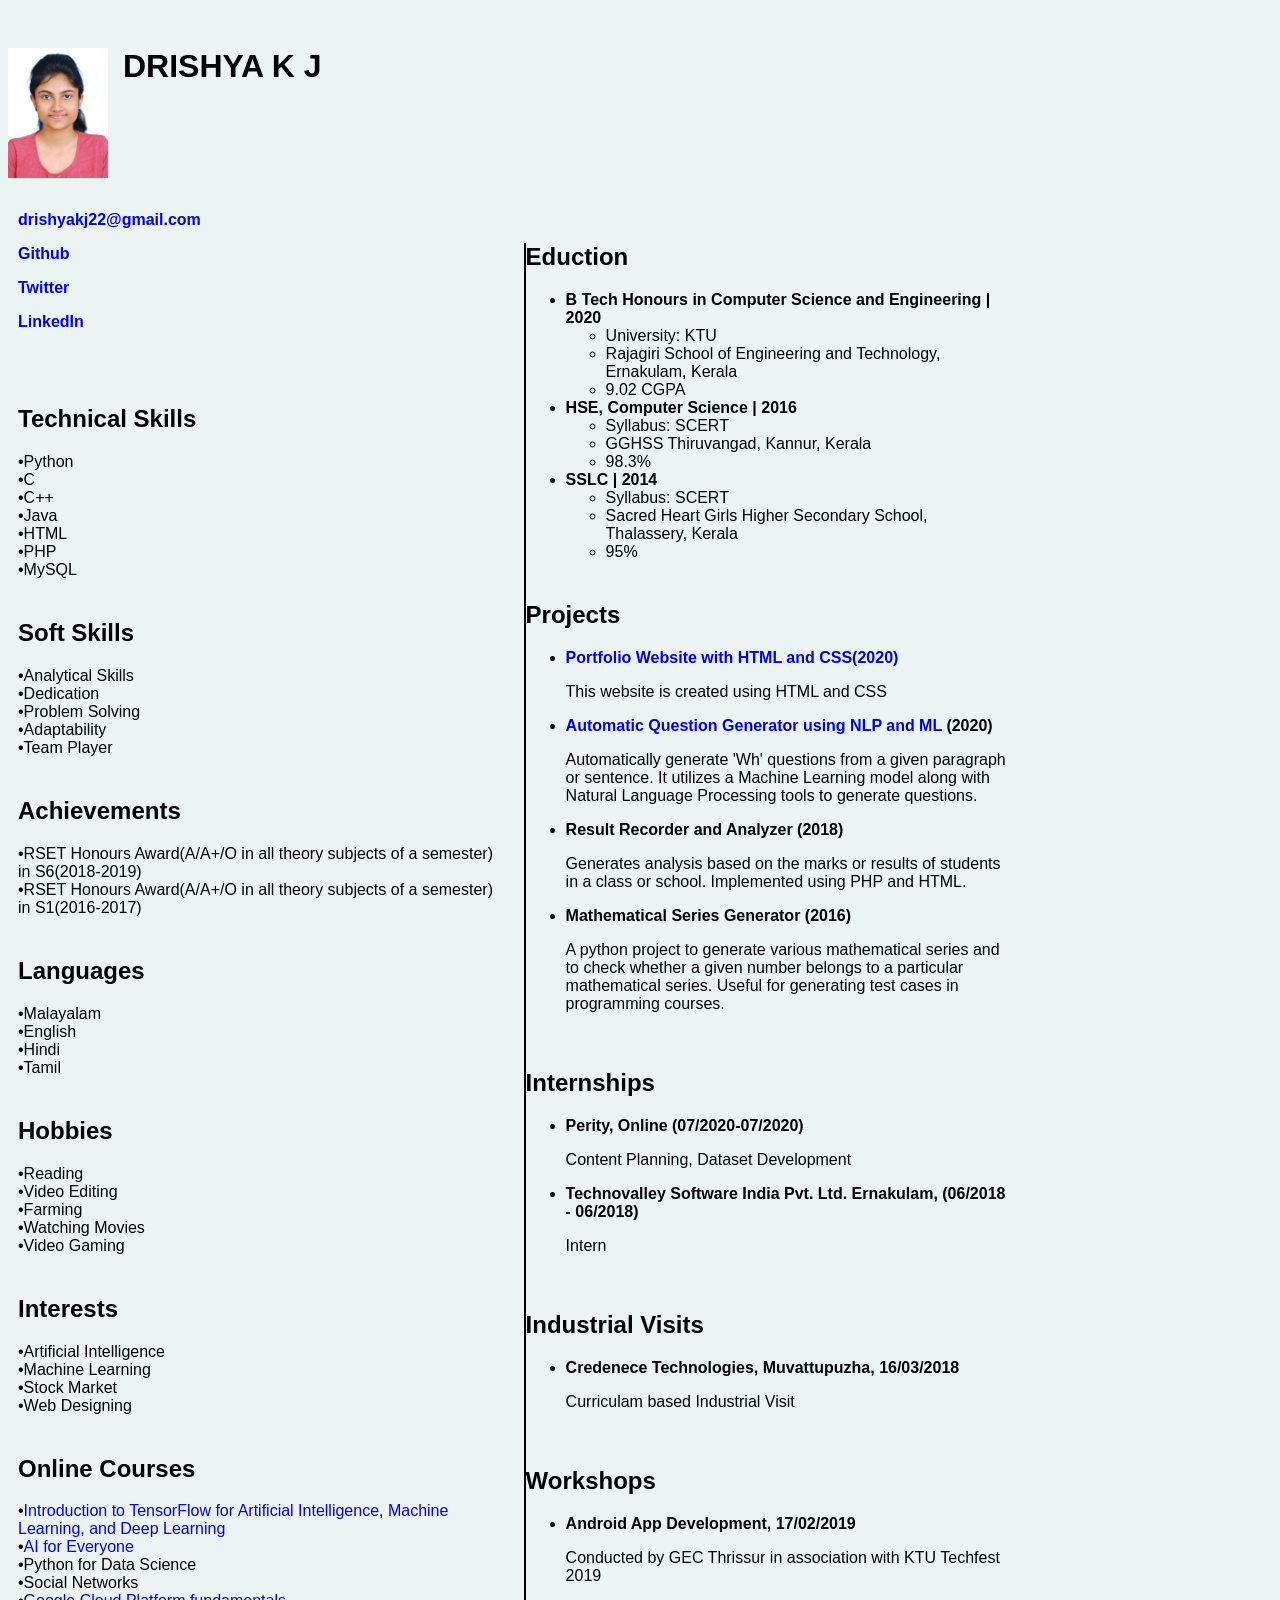
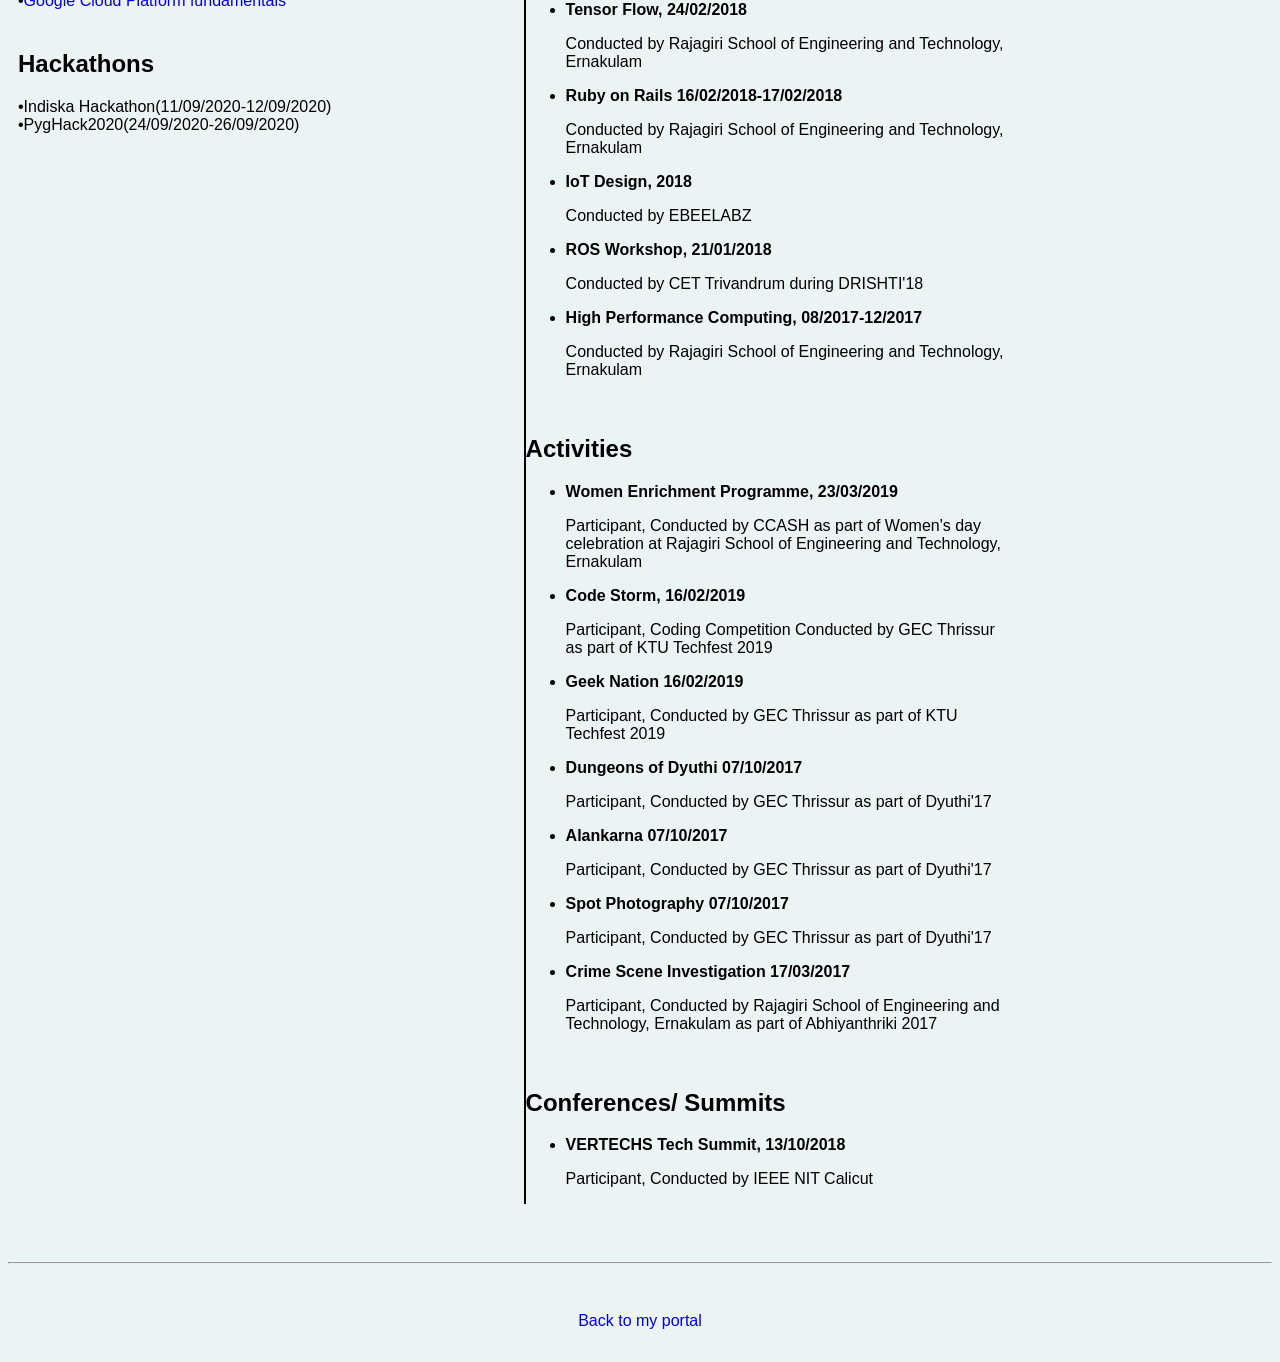
<file: resume.html>
<!doctype html>

<!-- this is a comment for human! -->

<html lang="en">

  <header>
    <title>Drishya K J's Resume</title>
    
    <link rel="stylesheet" href="css/master.css">
    <link rel="Favicon" href="favicon.ico" type="image/x-icon">
    <link rel="shortcut" href="favicon.ico" type="image/x-icon">
	<meta name="viewport" content="width=device-width, initial-scale=1, "shrin-tofit=no>
	<meta name="name" content= "Drishya">
	<meta name="robots" content="noindex, nofollow">
  </header>

  <body>
	<img style="float: left; margin: 0px 15px 15px 0px;" src="images/dp.jpg" width="100" alt="Drishya DP"/>
	
	
<h1 style="text-align:Left">DRISHYA K J</h1>
<div style="clear: both;"></div>

<div class="row">
  <div class="column" style="background-color:#ecf3f3;">
    <h4 style="text-align:Left"><a href="mailto:drishyakj22@gmail.com">drishyakj22@gmail.com</a></h2>
	<h4 style="text-align:Left"><a href="https://github.com/drishyakj"> Github</a></h4>
	<h4 style="text-align:Left"><a href="https://twitter.com/drishyakj22?s=08">Twitter</a></h2>
	<h4 style="text-align:Left"><a href="https://www.linkedin.com/in/drishya-k-j-12b5b6158">LinkedIn</a></h2><br>
    <h2 style="text-align:Left">Technical Skills</h2>

			<p style="text-align:Left">
			<span>&#8226;</span>Python<br>
			<span>&#8226;</span>C<br>
			<span>&#8226;</span>C++<br>
			<span>&#8226;</span>Java<br>
			<span>&#8226;</span>HTML<br>
			<span>&#8226;</span>PHP<br>
			<span>&#8226;</span>MySQL<br>
			</p>
		
	
	<h2 style="text-align:Left">Soft Skills</h2>
		<p style="text-align:Left">
			<span>&#8226;</span>Analytical Skills<br>
			<span>&#8226;</span>Dedication<br>
			<span>&#8226;</span>Problem Solving<br>
			<span>&#8226;</span>Adaptability<br>
			<span>&#8226;</span>Team Player<br>
			</p>
	  <h2 style="text-align:Left">Achievements</h2>
		<p style="text-align:Left">
			<span>&#8226;</span>RSET Honours Award(A/A+/O in all theory subjects of a semester) in S6(2018-2019)<br>
			<span>&#8226;</span>RSET Honours Award(A/A+/O in all theory subjects of a semester) in S1(2016-2017)<br>
			</p>
	<h2 style="text-align:Left">Languages</h2>
		<p style="text-align:Left">
			<span>&#8226;</span>Malayalam<br>
			<span>&#8226;</span>English<br>
			<span>&#8226;</span>Hindi<br>
			<span>&#8226;</span>Tamil<br>
			</p>
	<h2 style="text-align:Left">Hobbies</h2>
		<p style="text-align:Left">
			<span>&#8226;</span>Reading<br>
			<span>&#8226;</span>Video Editing<br>
			<span>&#8226;</span>Farming<br>
			<span>&#8226;</span>Watching Movies<br>
			<span>&#8226;</span>Video Gaming<br>
			</p>
	<h2 style="text-align:Left">Interests</h2>

			<p style="text-align:Left">
			<span>&#8226;</span>Artificial Intelligence <br>
			<span>&#8226;</span>Machine Learning<br>
			<span>&#8226;</span>Stock Market<br>
			<span>&#8226;</span>Web Designing<br>
			</p>
	<h2 style="text-align:Left">Online Courses</h2>
		<p style="text-align:Left">
			<span>&#8226;</span><a href="https://coursera.org/share/0d5c944cceafbaf7d4f5a316d90a9248">Introduction to TensorFlow for Artificial Intelligence, Machine Learning, and Deep Learning</a><br>
			<span>&#8226;</span><a href="https://coursera.org/share/cc648768dfe16f4116f33bb1a9d40aed">AI for Everyone</a><br>
			<span>&#8226;</span>Python for Data Science<br>
			<span>&#8226;</span>Social Networks<br>
			<span>&#8226;</span><a href="https://coursera.org/share/21bd5970838f52e72e338bfaf19f449d">Google Cloud Platform fundamentals</a><br>
	<h2 style="text-align:Left">Hackathons</h2>
		<p style="text-align:Left">
			<span>&#8226;</span>Indiska Hackathon(11/09/2020-12/09/2020)<br>
			<span>&#8226;</span>PygHack2020(24/09/2020-26/09/2020)<br>
			
		
			
		
		
  </div>
  <div class="column" style="background-color:#ecf3f3;">
	<div class="vl">
    <h2 style="text-align:Left">Eduction</h2>
    <ul>
		<li><b>B Tech Honours in Computer Science and Engineering  |  2020</b>
			<ul>
			<li>University: KTU</li>
			<li>Rajagiri School of Engineering and Technology, Ernakulam, Kerala</li>
			<li>9.02 CGPA</li>
			</ul>
		</li>
		
		<li><b>HSE, Computer Science  |  2016</b>
			<ul>
			<li>Syllabus: SCERT</li>
			<li>GGHSS Thiruvangad, Kannur, Kerala</li>
			<li>98.3%</li>
			</ul>
		</li>
		<li><b>SSLC  |  2014</b>
			<ul>
			<li>Syllabus: SCERT</li>
			<li>Sacred Heart Girls Higher Secondary School, Thalassery, Kerala</li>
			<li>95%</li>
			</ul>
		</li>
	</ul>
	<h2 style="text-align:Left">Projects</h2>
	<ul>
		<li><b><a href="https://drishyakj.github.io">Portfolio Website with HTML and CSS(2020)</a></b><p>
		This website is created using HTML and CSS</p></li>
		<li><b><a href="https://youtu.be/1XtePoC_Fh0">Automatic Question Generator using NLP and ML</a> (2020)</b><p>
		Automatically generate 'Wh' questions from a given paragraph or sentence. It utilizes a Machine Learning
model along with Natural Language Processing tools to generate questions.</p></li>
		<li><b>Result Recorder and Analyzer (2018)</b><p>
		Generates analysis based on the marks or results of students in a class or school. Implemented using PHP
and HTML.</p></li>
		<li><b>Mathematical Series Generator (2016)</b><p>
		A python project to generate various mathematical series and to check whether a given number belongs to
a particular mathematical series. Useful for generating test cases in programming courses.</p></li>
	</ul>
	<h2 style="text-align:Left">Internships</h2>
		<ul>
		<li><b>Perity, Online (07/2020-07/2020)</b><p>
		Content Planning, Dataset Development</p></li>
		<li><b>Technovalley Software India Pvt. Ltd. Ernakulam, (06/2018 - 06/2018)</b><p>
		Intern</p></li>
		</ul>
	<h2 style="text-align:Left">Industrial Visits</h2>
		<ul>
		<li><b>Credenece Technologies, Muvattupuzha, 16/03/2018</b><p>
		Curriculam based Industrial Visit</p></li>
		</ul>
	<h2 style="text-align:Left">Workshops</h2>
		
	<ul>
		<li><b>Android App Development, 17/02/2019</b><p>
		Conducted by GEC Thrissur in association with KTU Techfest 2019</p></li>
		<li><b>Tensor Flow, 24/02/2018</b><p>
		Conducted by Rajagiri School of Engineering and Technology, Ernakulam</p></li>
		<li><b>Ruby on Rails 16/02/2018-17/02/2018</b><p>
		Conducted by Rajagiri School of Engineering and Technology, Ernakulam</p></li>
		<li><b>IoT Design, 2018</b><p>
		Conducted by EBEELABZ</p></li>
		<li><b>ROS Workshop, 21/01/2018</b><p>
		Conducted by CET Trivandrum during DRISHTI'18</p></li>
		<li><b>High Performance Computing, 08/2017-12/2017</b><p>
		Conducted by Rajagiri School of Engineering and Technology, Ernakulam</p></li>
	</ul>
	<h2 style="text-align:Left">Activities</h2>
	<ul>
		<li><b>Women Enrichment Programme, 23/03/2019</b><p>
		Participant, Conducted by CCASH as part of Women's day celebration at Rajagiri School of Engineering and Technology, Ernakulam</p></li>
		<li><b>Code Storm, 16/02/2019</b><p>
		Participant, Coding Competition Conducted by GEC Thrissur as part of KTU Techfest 2019</p></li>
		<li><b>Geek Nation 16/02/2019</b><p>
		Participant, Conducted by GEC Thrissur as part of KTU Techfest 2019</p></li>
		<li><b>Dungeons of Dyuthi 07/10/2017</b><p>
		Participant, Conducted by GEC Thrissur as part of Dyuthi'17</p></li>
		<li><b>Alankarna 07/10/2017</b><p>
		Participant, Conducted by GEC Thrissur as part of Dyuthi'17</p></li>
		<li><b>Spot Photography 07/10/2017</b><p>
		Participant, Conducted by GEC Thrissur as part of Dyuthi'17</p></li>
		<li><b>Crime Scene Investigation 17/03/2017</b><p>
		Participant, Conducted by Rajagiri School of Engineering and Technology, Ernakulam as part of Abhiyanthriki 2017</p></li>
	</ul>
	<h2 style="text-align:Left">Conferences/ Summits</h2>
	<ul>
	<li><b>VERTECHS Tech Summit, 13/10/2018</b><p>
		Participant, Conducted by IEEE NIT Calicut</p></li>
	</ul>
	
		
  </div>
</div></div>

    
  </body>

  <footer>
  <hr>
  <p><a href="index.html">Back to my portal</a><p>
  </footer>

</html>
</file>
<file: css/master.css>
/* Cascading stylesheet for the website */

/* Text inside these asterisks and slashes are comments for human */

  a {
    /color: blue;
    text-decoration: none; /* This means we do not want hyperlinks to be underlined */
  }

  a:hover {
    /color: red;
    text-decoration:none; /* This means we do not want hyperlinks to be underlined */
  }
* {
  box-sizing: border-box;
}

/* Create two equal columns that floats next to each other */
.column {
  float: left;
  width: 40%;
  padding: 10px;
  
}

/* Clear floats after the columns */
.row:after {
  content: "";
  display: table;
  clear: both;
}

.vl {
  border-left: 2px solid black;
  
}

 body{
    background-color: #ecf3f3;
    color: black;
    font-family: Arial, Helvetica, sans-serif;
    text-align: center;

}



  footer {
    margin-top: 2rem;
    margin-bottom: 2rem;
  }

  h1 {
    margin-bottom: 0.5rem;
    margin-top: 3rem;
   }

  h2 {
    color: #075AAB/*: set the text color of to #075AAB here */
    /* set both the bottom margin and top margin to 2.5rem here */
    margin-bottom: 2.5rem;
    margin-top: 2.5rem;
   }

  h3 {
    margin-bottom: 0;
    margin-top: 2rem;
  }

  h4 {
    margin-bottom: 1rem;
    margin-top: 0.5rem;
  }

  h5 {
    margin-top: 0.5rem;
  }

  hr {
    margin-bottom: 3rem;
    margin-top: 3rem;
  }

  /* this controls how the bullet points in the resume page looks */
  ul {
    display: table;
    margin: 0;
    text-align: left;
  }
</file>
